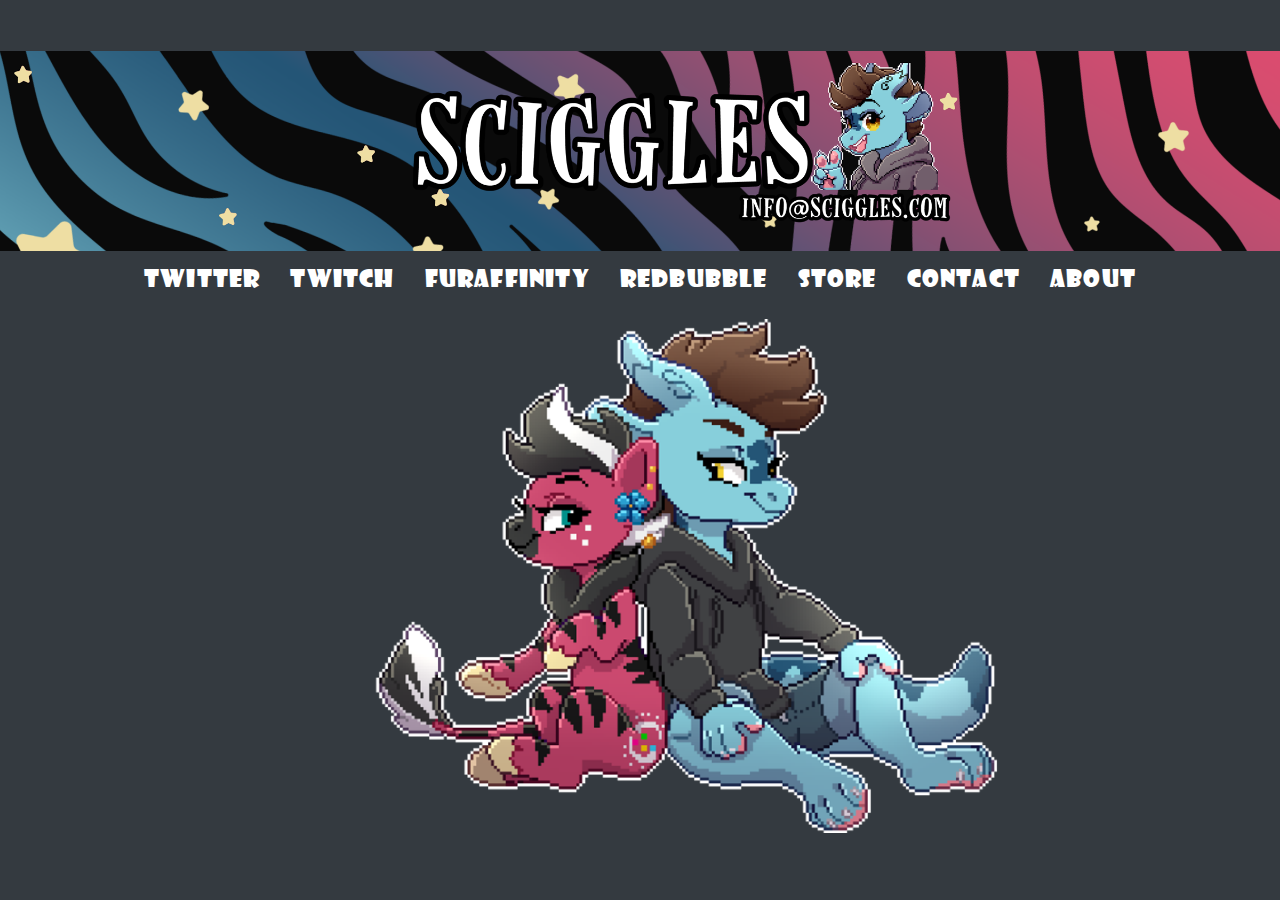
<file: index.html>
<!doctype html>

<html lang="en">
<head>
    <meta charset="utf-8">
    
    <!-- Descriptive Meta START -->
    
    <!-- Primary Meta Tags -->
    <title>Sciggles' Creations</title>
    <meta name="title" content="Sciggles' Creations">
    <meta name="description" content="Please come to my webzone and find out more about Sciggles' Creations!">

    <!-- Open Graph / Facebook -->
    <meta property="og:type" content="website">
    <meta property="og:url" content="https://www.sciggles.com/">
    <meta property="og:title" content="Sciggles' Creations">
    <meta property="og:description" content="Please come to my webzone and find out more about Sciggles' Creations!">
    <meta property="og:image" content="/apple-touch-icon.png">

    <!-- Twitter -->
    <meta property="twitter:card" content="summary_large_image">
    <meta property="twitter:url" content="https://www.sciggles.com/">
    <meta property="twitter:title" content="Sciggles' Creations">
    <meta property="twitter:description" content="Please come to my webzone and find out more about Sciggles' Creations!">
    <meta property="twitter:image" content="/apple-touch-icon.png">
    
    <meta name="keywords" content="artwork, sciggles, sciggle, art, creations, creation" />
    
    <!-- Descriptive Meta END -->
    
    
    <meta name="viewport" content="width=device-width, initial-scale=1, maximum-scale=1, user-scalable=no">

    <link rel="shortcut icon" href="/favicon.ico" type="image/x-icon" />
    <link rel="apple-touch-icon" href="/apple-touch-icon.png">

    <link rel="stylesheet" href="/public/styles.css?v=07232020" />
    <link rel="stylesheet" href="/public/bootstrap.min.css" />
</head>

<body class="bg-dark">    
    <div id="logo" class="container-fluid px-0">
        <div class="row no-gutters">
            <div class="col-sm-12">
                <picture>
                    <source srcset="/public/logo-2400.png" media="(max-width: 2400px)">
                    <source srcset="/public/logo-1900.png" media="(max-width: 1900px)">
                    <source srcset="/public/logo-1400.png" media="(max-width: 1400px)">
                    <img src="/public/logo.png" class="img-fluid logo-image" alt="Sciggles Art Logo" />
                </picture>
            </div>
        </div>
    </div>

    <div class="container">
        <div class="row text-center pt-2">
            <div class="col"></div>

            <div class="col-sm-auto">
                <a href="https://twitter.sciggles.com/">Twitter</a>
            </div>

            <div class="col-sm-auto">
                <a href="https://twitch.sciggles.com/">Twitch</a>
            </div>

            <div class="col-sm-auto">
                <a href="https://furaffinity.sciggles.com/">Furaffinity</a>
            </div>

            <div class="col-sm-auto">
                <a href="https://redbubble.sciggles.com/">Redbubble</a>
            </div>

            <div class="col-sm-auto">
                <a href="https://shop.sciggles.com/">Store</a>
            </div>

            <div class="col-sm-auto">
                <a href="mailto:info@sciggles.com">Contact</a>
            </div>

            <div class="col-sm-auto">
                <a id="about-link" href="#">About</a>
            </div>

            <div class="col"></div>
        </div>
    </div>

    <div id="about-details" class="container" style="display: none;">
        <div class="row pt-4">
            <div class="col-sm-2">
                <img src="/public/about.png" class="img-fluid mx-auto d-block pt-2 pb-2" alt="PLACEHOLDER">
            </div>

            <div id="about-text" class="col-sm text-wrap">
                <h1>About Sciggles</h1>
                Hello everyone! My name is Sciggles (pronounced SKIG-GULLS). I am a 30 year old married mother of two amazing boys. I started doing art “full time” back in 2009. It hasn't been an easy venture but one that I enjoy, and one with which I have high hopes of being able to support my family. 2020 has been a crazy year for everyone for many reasons so I figured what better year to try and push myself further? So we are expanding on the Sciggles brand and working to really make my dream job come true! When I'm not working on art, I am spending time with my amazing family and watching them grow.
            </div>
        </div>
    </div>

    <div class="container">
        <div class="row pt-4">
            <div class="col-lg-3"></div>
            <div class="col-lg-7">
                <picture>
                    <source srcset="/public/sciggles-700.png" media="(max-width: 2100px)">
                    <source srcset="/public/sciggles-400.png" media="(max-width: 1200px)">
                    <img src="/public/sciggles.png" class="img-fluid mx-auto d-block" alt="Sciggles footer icon">
                </picture>
            </div>
        </div>
    </div>

    <script src="/public/jquery.slim.min.js"></script>
    <script src="/public/popper.min.js"></script>
    <script src="/public/bootstrap.min.js"></script>

    <script>
        $(document).ready(function() {
            let about_details = $('#about-details')

            $('#about-link').click(function() {
                if (about_details.is(":visible"))
                    about_details.hide()
                else
                    about_details.show()
            })
        });
    </script>
</body>
</html>
</file>
<file: public/styles.css>
@font-face {
    font-family: 'ShowcardGothic';
    src: url('ShowcardGothic-Regular.ttf');
}

body {
    font-family: 'ShowcardGothic', Fallback, sans-serif !important;
}

a, a:link, a:visited, a:hover, a:active {
    color: white !important;
    text-decoration: none !important;
    font-size: 1.5em !important;
    letter-spacing: 0.05em !important;
}

#logo {
    padding-top: 4%;
}

#about-text {
    color: #343a40 !important;
    background-color: #80868C;
    padding: .25em;
}
</file>
